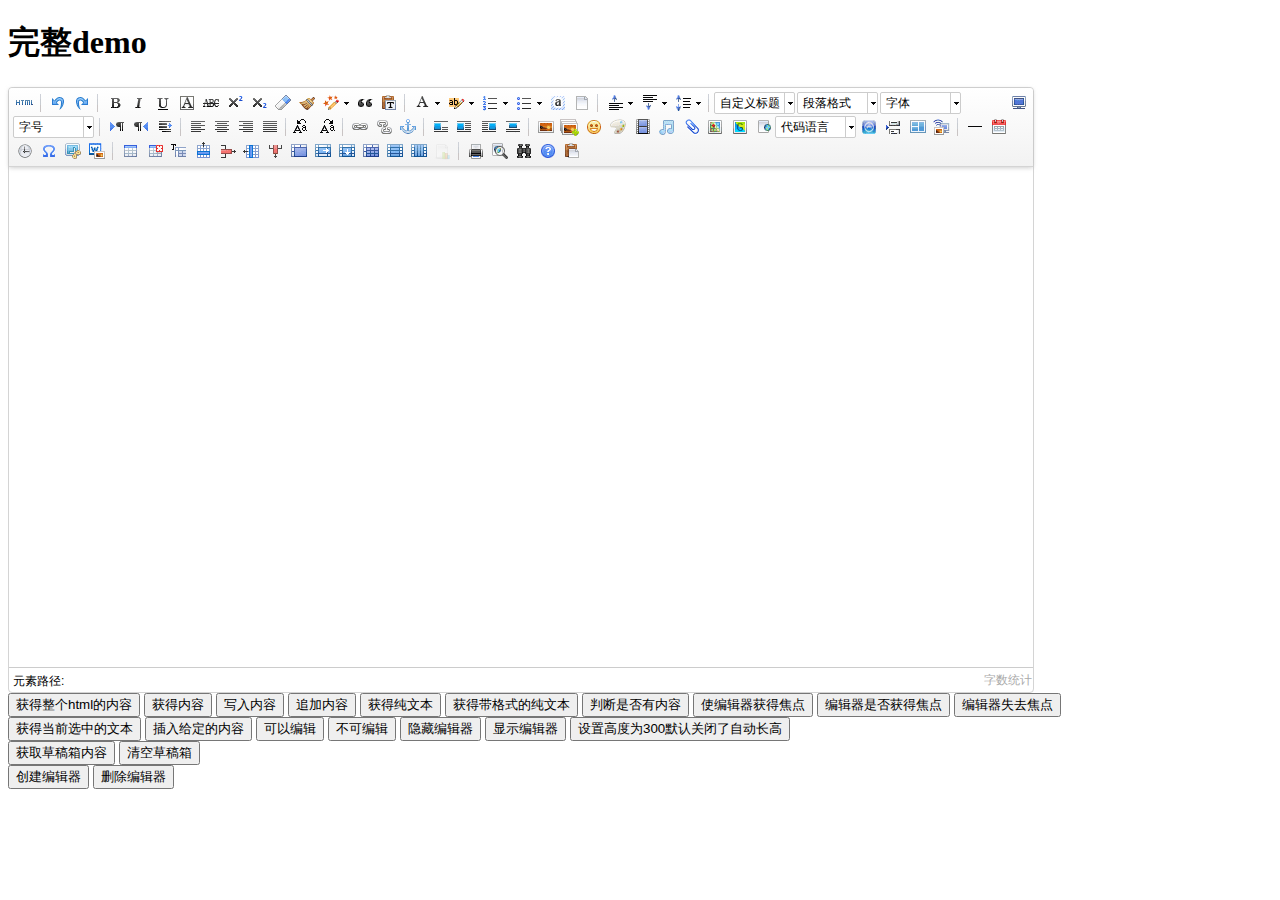
<file: dubbo-controller/src/main/webapp/resource/common/lib/ueditor/1.4.3/index.html>
<!DOCTYPE HTML PUBLIC "-//W3C//DTD HTML 4.01 Transitional//EN"
        "http://www.w3.org/TR/html4/loose.dtd">
<html>
<head>
    <title>完整demo</title>
    <meta http-equiv="Content-Type" content="text/html;charset=utf-8"/>
    <script type="text/javascript" charset="utf-8" src="ueditor.config.js"></script>
    <script type="text/javascript" charset="utf-8" src="ueditor.all.min.js"> </script>
    <!--建议手动加在语言，避免在ie下有时因为加载语言失败导致编辑器加载失败-->
    <!--这里加载的语言文件会覆盖你在配置项目里添加的语言类型，比如你在配置项目里配置的是英文，这里加载的中文，那最后就是中文-->
    <script type="text/javascript" charset="utf-8" src="lang/zh-cn/zh-cn.js"></script>

    <style type="text/css">
        div{
            width:100%;
        }
    </style>
</head>
<body>
<div>
    <h1>完整demo</h1>
    <script id="editor" type="text/plain" style="width:1024px;height:500px;"></script>
</div>
<div id="btns">
    <div>
        <button onclick="getAllHtml()">获得整个html的内容</button>
        <button onclick="getContent()">获得内容</button>
        <button onclick="setContent()">写入内容</button>
        <button onclick="setContent(true)">追加内容</button>
        <button onclick="getContentTxt()">获得纯文本</button>
        <button onclick="getPlainTxt()">获得带格式的纯文本</button>
        <button onclick="hasContent()">判断是否有内容</button>
        <button onclick="setFocus()">使编辑器获得焦点</button>
        <button onmousedown="isFocus(event)">编辑器是否获得焦点</button>
        <button onmousedown="setblur(event)" >编辑器失去焦点</button>

    </div>
    <div>
        <button onclick="getText()">获得当前选中的文本</button>
        <button onclick="insertHtml()">插入给定的内容</button>
        <button id="enable" onclick="setEnabled()">可以编辑</button>
        <button onclick="setDisabled()">不可编辑</button>
        <button onclick=" UE.getEditor('editor').setHide()">隐藏编辑器</button>
        <button onclick=" UE.getEditor('editor').setShow()">显示编辑器</button>
        <button onclick=" UE.getEditor('editor').setHeight(300)">设置高度为300默认关闭了自动长高</button>
    </div>

    <div>
        <button onclick="getLocalData()" >获取草稿箱内容</button>
        <button onclick="clearLocalData()" >清空草稿箱</button>
    </div>

</div>
<div>
    <button onclick="createEditor()">
    创建编辑器</button>
    <button onclick="deleteEditor()">
    删除编辑器</button>
</div>

<script type="text/javascript">

    //实例化编辑器
    //建议使用工厂方法getEditor创建和引用编辑器实例，如果在某个闭包下引用该编辑器，直接调用UE.getEditor('editor')就能拿到相关的实例
    var ue = UE.getEditor('editor');


    function isFocus(e){
        alert(UE.getEditor('editor').isFocus());
        UE.dom.domUtils.preventDefault(e)
    }
    function setblur(e){
        UE.getEditor('editor').blur();
        UE.dom.domUtils.preventDefault(e)
    }
    function insertHtml() {
        var value = prompt('插入html代码', '');
        UE.getEditor('editor').execCommand('insertHtml', value)
    }
    function createEditor() {
        enableBtn();
        UE.getEditor('editor');
    }
    function getAllHtml() {
        alert(UE.getEditor('editor').getAllHtml())
    }
    function getContent() {
        var arr = [];
        arr.push("使用editor.getContent()方法可以获得编辑器的内容");
        arr.push("内容为：");
        arr.push(UE.getEditor('editor').getContent());
        alert(arr.join("\n"));
    }
    function getPlainTxt() {
        var arr = [];
        arr.push("使用editor.getPlainTxt()方法可以获得编辑器的带格式的纯文本内容");
        arr.push("内容为：");
        arr.push(UE.getEditor('editor').getPlainTxt());
        alert(arr.join('\n'))
    }
    function setContent(isAppendTo) {
        var arr = [];
        arr.push("使用editor.setContent('欢迎使用ueditor')方法可以设置编辑器的内容");
        UE.getEditor('editor').setContent('欢迎使用ueditor', isAppendTo);
        alert(arr.join("\n"));
    }
    function setDisabled() {
        UE.getEditor('editor').setDisabled('fullscreen');
        disableBtn("enable");
    }

    function setEnabled() {
        UE.getEditor('editor').setEnabled();
        enableBtn();
    }

    function getText() {
        //当你点击按钮时编辑区域已经失去了焦点，如果直接用getText将不会得到内容，所以要在选回来，然后取得内容
        var range = UE.getEditor('editor').selection.getRange();
        range.select();
        var txt = UE.getEditor('editor').selection.getText();
        alert(txt)
    }

    function getContentTxt() {
        var arr = [];
        arr.push("使用editor.getContentTxt()方法可以获得编辑器的纯文本内容");
        arr.push("编辑器的纯文本内容为：");
        arr.push(UE.getEditor('editor').getContentTxt());
        alert(arr.join("\n"));
    }
    function hasContent() {
        var arr = [];
        arr.push("使用editor.hasContents()方法判断编辑器里是否有内容");
        arr.push("判断结果为：");
        arr.push(UE.getEditor('editor').hasContents());
        alert(arr.join("\n"));
    }
    function setFocus() {
        UE.getEditor('editor').focus();
    }
    function deleteEditor() {
        disableBtn();
        UE.getEditor('editor').destroy();
    }
    function disableBtn(str) {
        var div = document.getElementById('btns');
        var btns = UE.dom.domUtils.getElementsByTagName(div, "button");
        for (var i = 0, btn; btn = btns[i++];) {
            if (btn.id == str) {
                UE.dom.domUtils.removeAttributes(btn, ["disabled"]);
            } else {
                btn.setAttribute("disabled", "true");
            }
        }
    }
    function enableBtn() {
        var div = document.getElementById('btns');
        var btns = UE.dom.domUtils.getElementsByTagName(div, "button");
        for (var i = 0, btn; btn = btns[i++];) {
            UE.dom.domUtils.removeAttributes(btn, ["disabled"]);
        }
    }

    function getLocalData () {
        alert(UE.getEditor('editor').execCommand( "getlocaldata" ));
    }

    function clearLocalData () {
        UE.getEditor('editor').execCommand( "clearlocaldata" );
        alert("已清空草稿箱")
    }
</script>
</body>
</html>
</file>
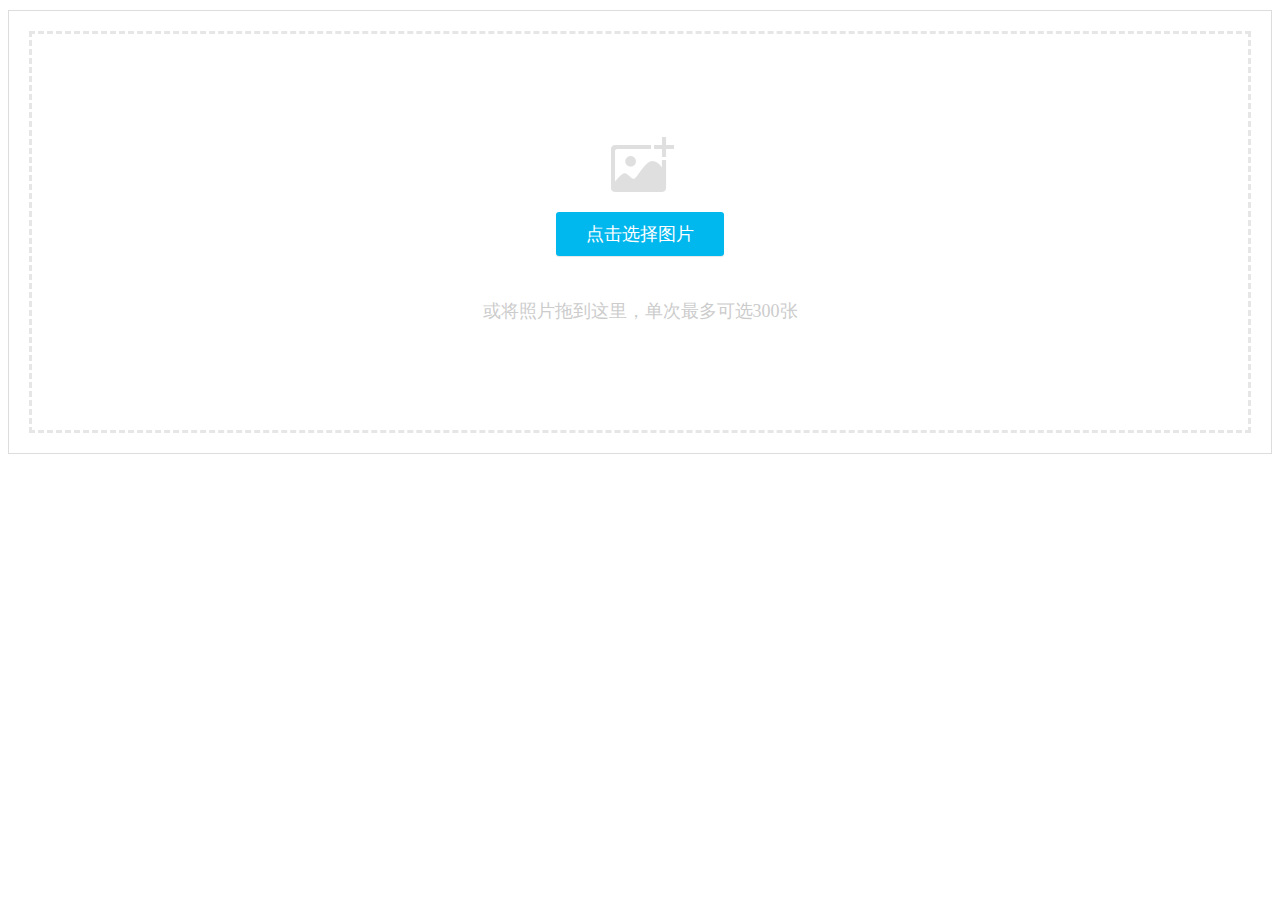
<file: dubbo-controller/src/main/webapp/resource/common/lib/webuploader/0.1.5/image-upload/index.html>
<!DOCTYPE HTML>
<html>
<head>
<meta charset="utf-8">
<title>WebUploader演示</title>
<link rel="stylesheet" type="text/css" href="../webuploader.css" />
</head>
<body>
<div class="uploader-list-container">
	<div class="queueList">
		<div id="dndArea" class="placeholder">
			<div id="filePicker-2"></div>
			<p>或将照片拖到这里，单次最多可选300张</p>
		</div>
	</div>
	<div class="statusBar" style="display:none;">
		<div class="progress"> <span class="text">0%</span> <span class="percentage"></span> </div>
		<div class="info"></div>
		<div class="btns">
			<div id="filePicker2"></div>
			<div class="uploadBtn">开始上传</div>
		</div>
	</div>
</div>
<script type="text/javascript" src="../../../jquery/1.9.1/jquery.min.js"></script> 
<script type="text/javascript" src="../webuploader.min.js"></script> 
<script type="text/javascript" src="upload.js"></script>
</body>
</html>
</file>
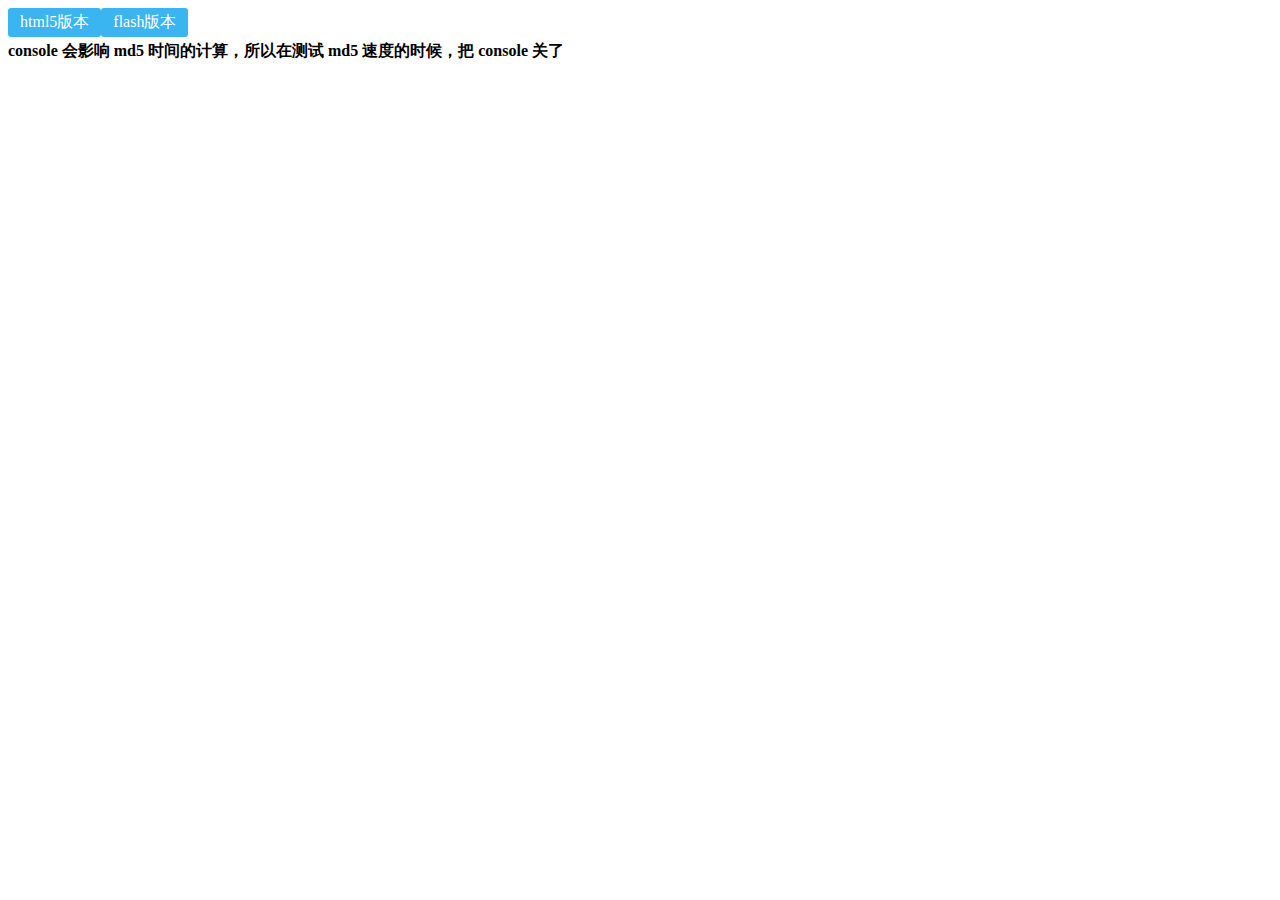
<file: dubbo-controller/src/main/webapp/resource/common/lib/webuploader/0.1.5/md5-demo/index.html>
<!DOCTYPE HTML>
<html>
<head>
<meta charset="utf-8">
<title>WebUploader演示 - 带裁剪功能</title>
<link rel="stylesheet" type="text/css" href="../webuploader.css" />
</head>
<body>
<div id="wrapper">
	<div class="uploader-container">
		<div id="filePicker">html5版本</div>
		<div id="filePicker2">flash版本</div>
	</div>
	<div id="log"> <strong>console 会影响 md5 时间的计算，所以在测试 md5 速度的时候，把 console 关了</strong> </div>
</div>
<script type="text/javascript" src="../../../jquery/1.9.1/jquery.min.js"></script> 
<script type="text/javascript" src="../webuploader.min.js"></script> 
<script type="text/javascript" src="script.js"></script>
</body>
</html>
</file>
<file: dubbo-controller/src/main/webapp/resource/common/lib/webuploader/0.1.5/webuploader.css>
.webuploader-container{position: relative; display:inline-block; vertical-align:top}
.webuploader-element-invisible{position: absolute !important;clip: rect(1px 1px 1px 1px);/* IE6, IE7*/clip: rect(1px,1px,1px,1px)}
.webuploader-pick{position: relative;display: inline-block;cursor: pointer;background:#3bb4f2;padding:4px 12px;color: #fff;text-align: center;border-radius: 3px;overflow: hidden}
.webuploader-pick-hover{background: #00a2d4}
.webuploader-pick-disable{opacity: 0.6;pointer-events:none}
.uploader-list{width: 100%;overflow: hidden}
.btn-uploadstar{vertical-align:top}
.file-item{float: left;position: relative;margin: 0 20px 20px 0;padding: 4px}
.file-item .error{position: absolute;top: 4px;left: 4px;right: 4px;background: red;color: white;text-align: center;height: 20px;font-size: 14px;line-height: 23px}
.file-item .info{position: absolute;left: 4px;bottom: 4px;right: 4px;height: 20px;line-height: 20px;text-indent: 5px;background: rgba(0, 0, 0, 0.6);color: white;overflow: hidden;white-space: nowrap;text-overflow : ellipsis;font-size: 12px;z-index: 10}
.upload-state-done:after{content:"\f00c";font-family: FontAwesome;font-style: normal;font-weight: normal;line-height: 1;-webkit-font-smoothing: antialiased;-moz-osx-font-smoothing: grayscale;font-size: 32px;position: absolute;bottom: 0;right: 4px;color: #4cae4c;z-index: 99}
.cropper-container{position: relative; overflow: hidden; -webkit-user-select: none; -moz-user-select: none; -ms-user-select: none; user-select: none; background-color: #fff; -webkit-tap-highlight-color: transparent; -webkit-touch-callout: none;}
.cropper-container .cropper-modal{position: absolute; top: 0; right: 0; bottom: 0; left: 0; background: #000; filter: alpha(opacity=50); opacity: .5;}
.cropper-container .cropper-dragger{position: absolute; top: 10%; left: 10%; width: 80%; height: 80%;}
.cropper-container .cropper-preview{display: block; width: 100%; height: 100%; -webkit-box-sizing: border-box; -moz-box-sizing: border-box; box-sizing: border-box; overflow: hidden; border-color: #69f; border-color: rgba(51, 102, 255, .75); border-style: solid; border-width: 1px;}
.cropper-container .cropper-dashed{position: absolute; display: block; filter: alpha(opacity=50); border: 0 dashed #fff; opacity: .5;}
.cropper-container .dashed-h{top: 33.3%; left: 0; width: 100%; height: 33.3%; border-top-width: 1px; border-bottom-width: 1px;}
.cropper-container .dashed-v{top: 0; left: 33.3%; width: 33.3%; height: 100%; border-right-width: 1px; border-left-width: 1px;}
.cropper-container .cropper-face,
.cropper-container .cropper-line,
.cropper-container .cropper-point{position: absolute; display: block; width: 100%; height: 100%; filter: alpha(opacity=10); opacity: .1;}
.cropper-container .cropper-face{top: 0; left: 0; cursor: move; background-color: #fff;}
.cropper-container .cropper-line{background-color: #69f;}
.cropper-container .line-e{top: 0; right: -2px; width: 5px; cursor: e-resize;}
.cropper-container .line-n{top: -2px; left: 0; height: 5px; cursor: n-resize;}
.cropper-container .line-w{top: 0; left: -2px; width: 5px; cursor: w-resize;}
.cropper-container .line-s{bottom: -2px; left: 0; height: 5px; cursor: s-resize;}
.cropper-container .cropper-point{width: 5px; height: 5px; background-color: #69f; filter: alpha(opacity=75); opacity: .75;}
.cropper-container .point-e{top: 49%; right: -2px; cursor: e-resize;}
.cropper-container .point-n{top: -2px; left: 49%; cursor: n-resize;}
.cropper-container .point-w{top: 49%; left: -2px; cursor: w-resize;}
.cropper-container .point-s{bottom: -2px; left: 49%; cursor: s-resize;}
.cropper-container .point-ne{top: -2px; right: -2px; cursor: ne-resize;}
.cropper-container .point-nw{top: -2px; left: -2px; cursor: nw-resize;}
.cropper-container .point-sw{bottom: -2px; left: -2px; cursor: sw-resize;}
.cropper-container .point-se{right: -2px; bottom: -2px; width: 20px; height: 20px; cursor: se-resize; filter: alpha(opacity=100); opacity: 1;}
.cropper-container .point-se:before{position: absolute; right: -50%; bottom: -50%; display: block; width: 200%; height: 200%; content: " "; background-color: #69f; filter: alpha(opacity=0); opacity: 0;}
@media (min-width: 768px){.cropper-container .point-se{width: 15px; height: 15px;}}
@media (min-width: 992px){.cropper-container .point-se{width: 10px; height: 10px;}}
@media (min-width: 1200px){.cropper-container .point-se{width: 5px; height: 5px; filter: alpha(opacity=75); opacity: .75;}}
.cropper-hidden{display: none !important;}
.img-preview{width: 160px; height: 90px; margin-top: 1em; border: 1px solid #ccc;}


.uploader-list-container{color: #838383; font-size: 12px; margin-top: 10px; background-color: #FFF; border:solid 1px #ddd}
.uploader-list-container .queueList{margin: 20px;}
.element-invisible{position: absolute !important; clip: rect(1px 1px 1px 1px); /* IE6, IE7 */ clip: rect(1px,1px,1px,1px);}
.uploader-list-container .placeholder{border: 3px dashed #e6e6e6; min-height: 238px; padding-top: 158px; text-align: center; background: url(images/image.png) center 93px no-repeat; color: #cccccc; font-size: 18px; position: relative;}
.uploader-list-container .placeholder .webuploader-pick{font-size: 18px; background: #00b7ee; border-radius: 3px; line-height: 44px; padding: 0 30px; color: #fff; display: inline-block; margin: 20px auto; cursor: pointer; box-shadow: 0 1px 1px rgba(0, 0, 0, 0.1);}
.uploader-list-container .placeholder .webuploader-pick-hover{background: #00a2d4;}
.uploader-list-container .placeholder .flashTip{color: #666666; font-size: 12px; position: absolute; width: 100%; text-align: center; bottom: 20px;}
.uploader-list-container .placeholder .flashTip a{color: #0785d1; text-decoration: none;}
.uploader-list-container .placeholder .flashTip a:hover{text-decoration: underline;}
.uploader-list-container .placeholder.webuploader-dnd-over{border-color: #999999;}
.uploader-list-container .placeholder.webuploader-dnd-over.webuploader-dnd-denied{border-color: red;}
.uploader-list-container .filelist{list-style: none; margin: 0; padding: 0;}
.uploader-list-container .filelist:after{content: ''; display: block; width: 0; height: 0; overflow: hidden; clear: both;}
.uploader-list-container .filelist li{width: 110px; height: 110px; background: url(images/bg.png) no-repeat; text-align: center; margin: 0 8px 20px 0; position: relative; display: inline; float: left; overflow: hidden; font-size: 12px;}
.uploader-list-container .filelist li p.log{position: relative; top: -45px;}
.uploader-list-container .filelist li p.title{position: absolute; top: 0; left: 0; width: 100%; overflow: hidden; white-space: nowrap; text-overflow : ellipsis; top: 5px; text-indent: 5px; text-align: left;}
.uploader-list-container .filelist li p.progress{position: absolute; width: 100%; bottom: 0; left: 0; height: 8px; overflow: hidden; z-index: 50;}
.uploader-list-container .filelist li p.progress span{display: none; overflow: hidden; width: 0; height: 100%; background: #1483d8 url(images/progress.png) repeat-x; -webit-transition: width 200ms linear; -moz-transition: width 200ms linear; -o-transition: width 200ms linear; -ms-transition: width 200ms linear; transition: width 200ms linear; -webkit-animation: progressmove 2s linear infinite; -moz-animation: progressmove 2s linear infinite; -o-animation: progressmove 2s linear infinite; -ms-animation: progressmove 2s linear infinite; animation: progressmove 2s linear infinite; -webkit-transform: translateZ(0);}
@-webkit-keyframes progressmove{0%{background-position: 0 0;} 100%{background-position: 17px 0;}}
@-moz-keyframes progressmove{0%{background-position: 0 0;} 100%{background-position: 17px 0;}}
@keyframes progressmove{0%{background-position: 0 0;} 100%{background-position: 17px 0;}}
.uploader-list-container .filelist li p.imgWrap{position: relative; z-index: 2; line-height: 110px; vertical-align: middle; overflow: hidden; width: 110px; height: 110px; -webkit-transform-origin: 50% 50%; -moz-transform-origin: 50% 50%; -o-transform-origin: 50% 50%; -ms-transform-origin: 50% 50%; transform-origin: 50% 50%; -webit-transition: 200ms ease-out; -moz-transition: 200ms ease-out; -o-transition: 200ms ease-out; -ms-transition: 200ms ease-out; transition: 200ms ease-out;}
.uploader-list-container .filelist li img{width: 100%;}
.uploader-list-container .filelist li p.error{background: #f43838; color: #fff; position: absolute; bottom: 0; left: 0; height: 28px; line-height: 28px; width: 100%; z-index: 100;}
.uploader-list-container .filelist li .success{display: block; position: absolute; left: 0; bottom: 0; height: 40px; width: 100%; z-index: 200; background: url(images/success.png) no-repeat right bottom;}
.uploader-list-container .filelist div.file-panel{position: absolute; height: 0; filter: progid:DXImageTransform.Microsoft.gradient(GradientType=0,startColorstr='#80000000', endColorstr='#80000000')\0; background: rgba( 0, 0, 0, 0.5 ); width: 100%; top: 0; left: 0; overflow: hidden; z-index: 300;}
.uploader-list-container .filelist div.file-panel span{width: 24px; height: 24px; display: inline; float: right; text-indent: -9999px; overflow: hidden; background: url(images/icons.png) no-repeat; margin: 5px 1px 1px; cursor: pointer;}
.uploader-list-container .filelist div.file-panel span.rotateLeft{background-position: 0 -24px;}
.uploader-list-container .filelist div.file-panel span.rotateLeft:hover{background-position: 0 0;}
.uploader-list-container .filelist div.file-panel span.rotateRight{background-position: -24px -24px;}
.uploader-list-container .filelist div.file-panel span.rotateRight:hover{background-position: -24px 0;}
.uploader-list-container .filelist div.file-panel span.cancel{background-position: -48px -24px;}
.uploader-list-container .filelist div.file-panel span.cancel:hover{background-position: -48px 0;}
.uploader-list-container .statusBar{height: 63px; border-top: 1px solid #dadada; padding: 0 20px; line-height: 63px; vertical-align: middle; position: relative;}
.uploader-list-container .statusBar .progress{border: 1px solid #1483d8; width: 198px; background: #fff; height: 18px; position: relative; display: inline-block; text-align: center; line-height: 20px; color: #6dbfff; position: relative; margin-right: 10px;}
.uploader-list-container .statusBar .progress span.percentage{width: 0; height: 100%; left: 0; top: 0; background: #1483d8; position: absolute;}
.uploader-list-container .statusBar .progress span.text{position: relative; z-index: 10;}
.uploader-list-container .statusBar .info{display: inline-block; font-size: 14px; color: #666666;}
.uploader-list-container .statusBar .btns{position: absolute; top: 10px; right: 20px; line-height: 40px;}
#filePicker{display: inline-block; float: left;}
.uploader-list-container .statusBar .btns .webuploader-pick,
.uploader-list-container .statusBar .btns .uploadBtn,
.uploader-list-container .statusBar .btns .uploadBtn.state-uploading,
.uploader-list-container .statusBar .btns .uploadBtn.state-paused{background: #ffffff; border: 1px solid #cfcfcf; color: #565656; padding: 0 18px; display: inline-block; border-radius: 3px; margin-left: 10px; cursor: pointer; font-size: 14px; float: left;}
.uploader-list-container .statusBar .btns .webuploader-pick-hover,
.uploader-list-container .statusBar .btns .uploadBtn:hover,
.uploader-list-container .statusBar .btns .uploadBtn.state-uploading:hover,
.uploader-list-container .statusBar .btns .uploadBtn.state-paused:hover{background: #f0f0f0;}
.uploader-list-container .statusBar .btns .uploadBtn{background: #00b7ee; color: #fff; border-color: transparent;}
.uploader-list-container .statusBar .btns .uploadBtn:hover{background: #00a2d4;}
.uploader-list-container .statusBar .btns .uploadBtn.disabled{pointer-events: none; opacity: 0.6;}
</file>
